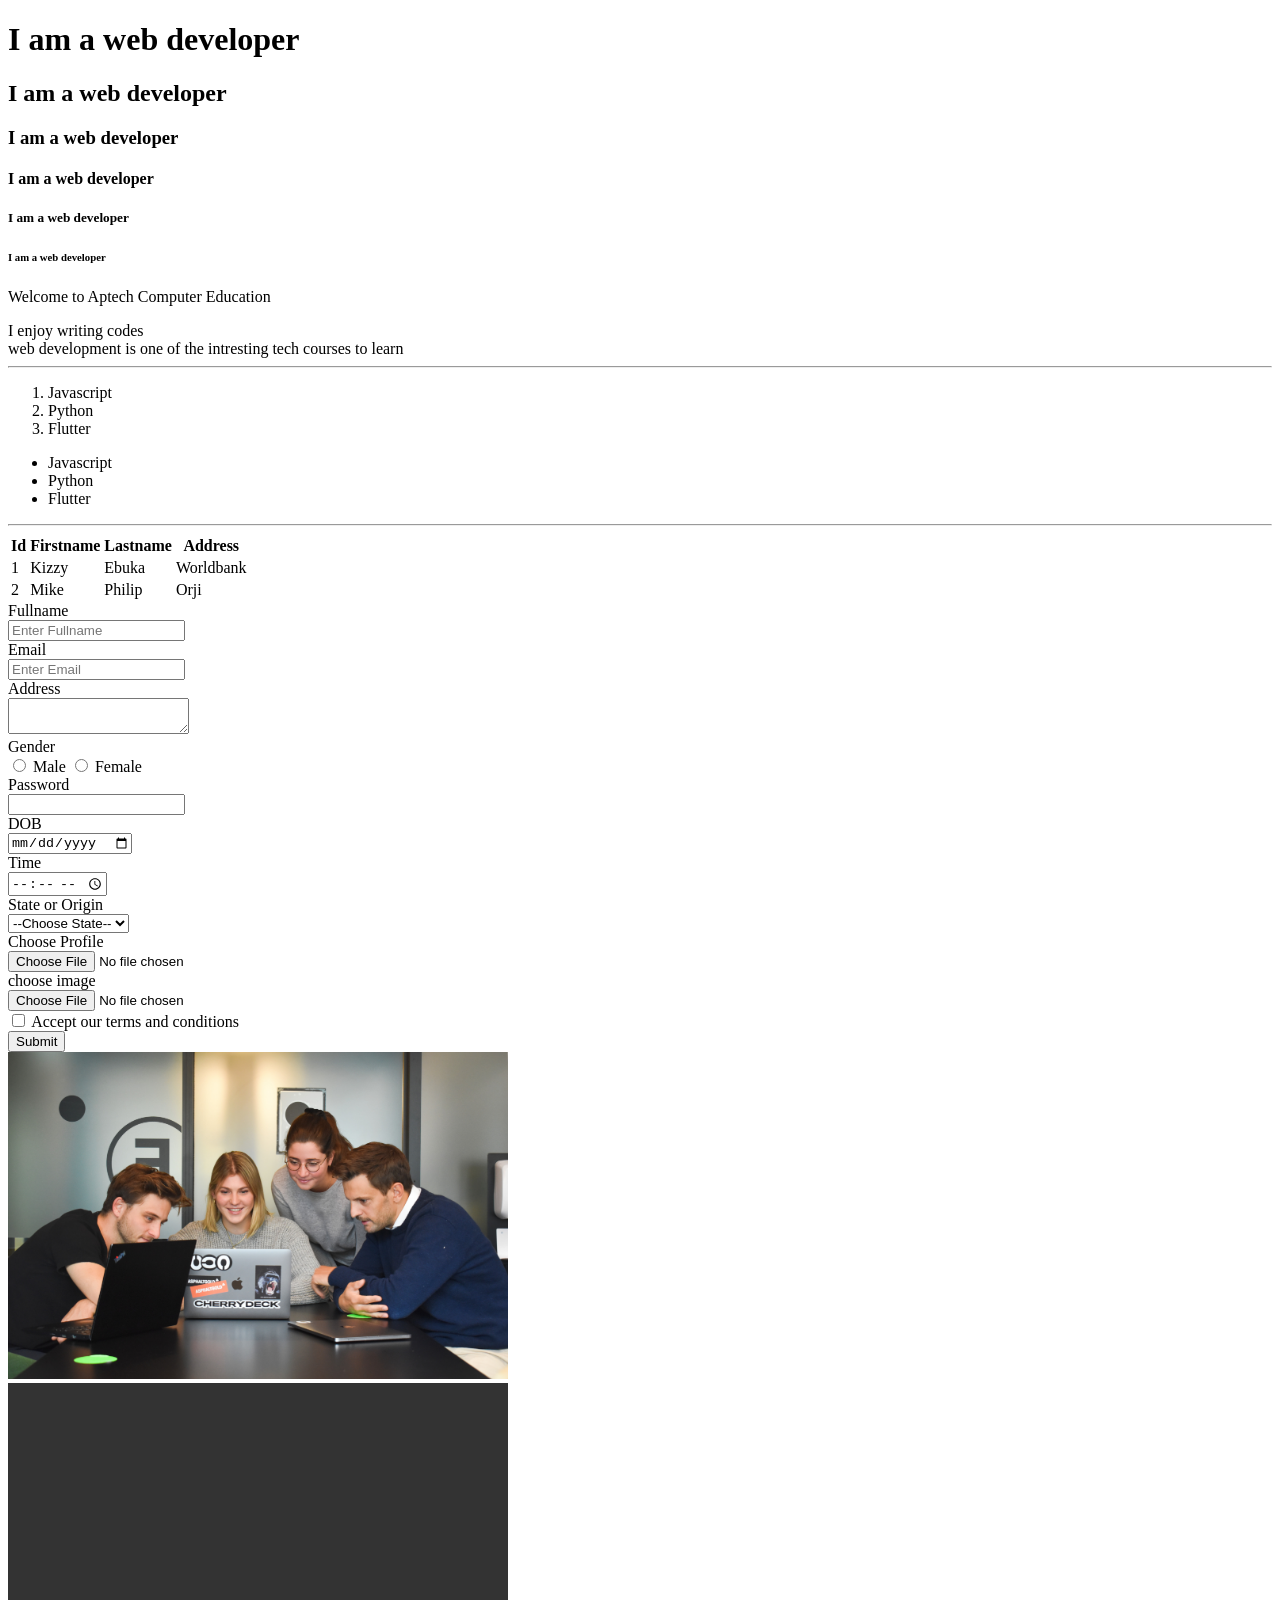
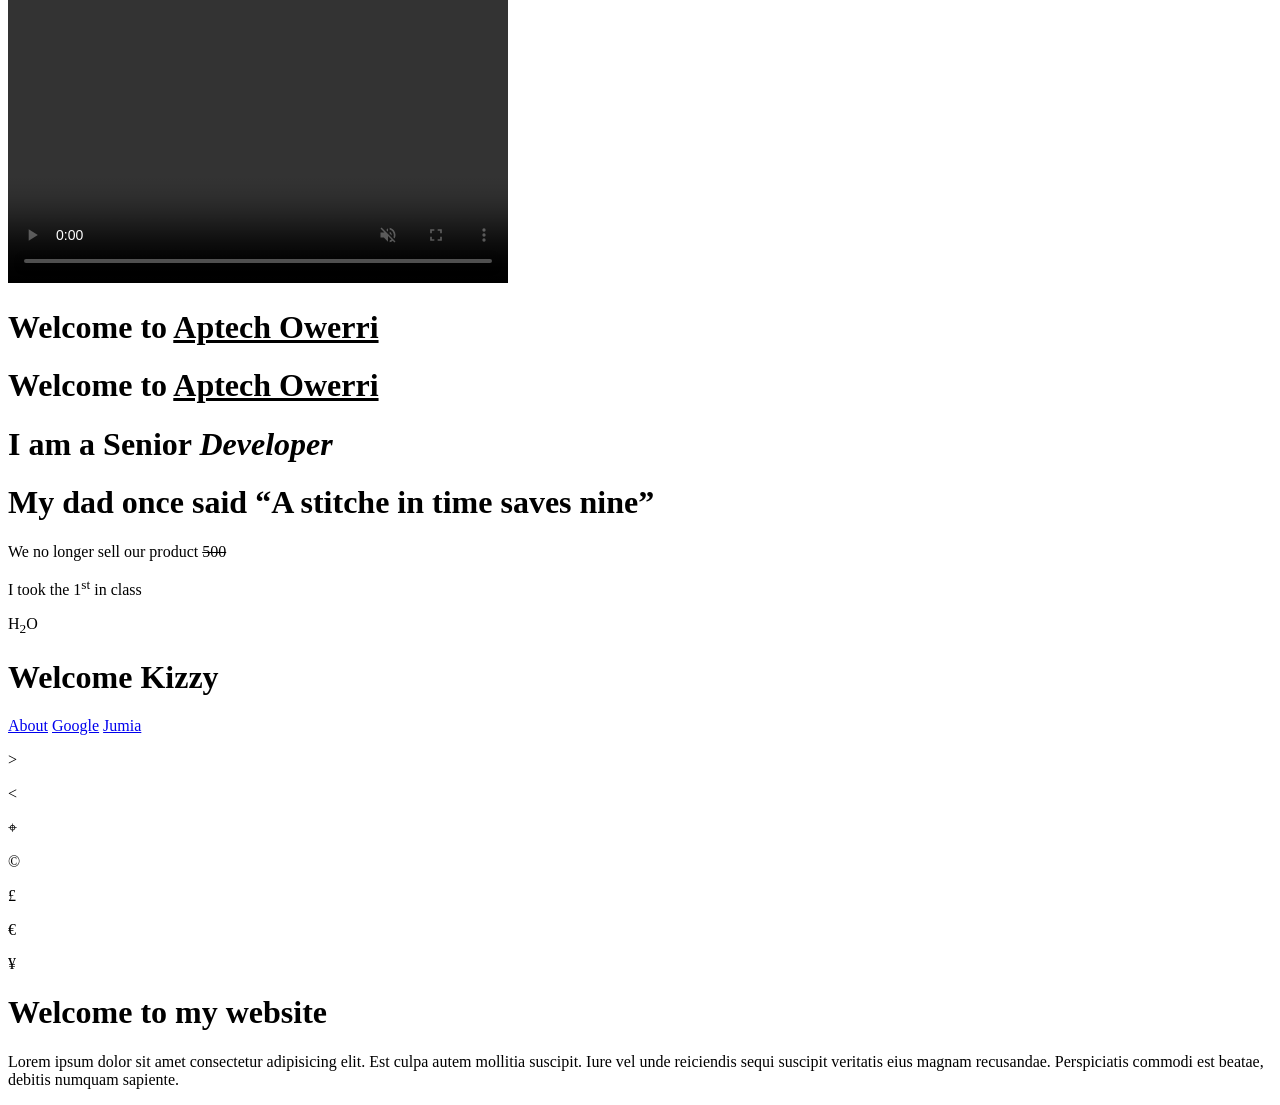
<file: index.html>
<!DOCTYPE html>
<html lang="en">

<head>
   <meta charset="UTF-8">
   <meta name="viewport" content="width=device-width, initial-scale=1.0">
   <title>Web Development</title>
</head>

<body>
   <!-- ELEMENT -->
   <!-- BLOCK ELEMENT -->
   <h1>I am a web developer</h1>
   <h2>I am a web developer</h2>
   <h3>I am a web developer</h3>
   <h4>I am a web developer</h4>
   <h5>I am a web developer</h5>
   <h6>I am a web developer</h6>
   <!-- PARAGRAPH TAG -->
   <P>Welcome to Aptech Computer Education</P>
   <!-- INLINE ELEMENT-->
   <SPan>I enjoy writing codes</SPan><br>
   <span>web development is one of the intresting tech courses to learn</span>
   <!-- VOID ELEMENT -->
   <hr>

   <!-- LIST -->
   <!-- Order list -->
   <ol>
      <li>Javascript</li>
      <li>Python</li>
      <li>Flutter</li>
   </ol>

   <ul>
      <li>Javascript</li>
      <li>Python</li>
      <li>Flutter</li>
   </ul>
   <!-- Table -->
   <table>
      <tr>
         <th>Id</th>
         <th>Firstname</th>
         <th>Lastname</th>
         <th>Address</th>
      </tr>
      <tr>
         <td>1</td>
         <td>Kizzy</td>
         <td>Ebuka</td>
         <td>Worldbank</td>
      </tr>
      <tr>
         <td>2</td>
         <td>Mike</td>
         <td>Philip</td>
         <td>Orji</td>
      </tr>
      <hr>
   </table>
   <!-- Form -->
   <form action="">
      <label for="">Fullname</label><br>
      <input type="text" placeholder="Enter Fullname"><br>

      <label for="">Email</label><br>
      <input type="email" placeholder="Enter Email"><br>

      <label for="">Address</label><br>
      <textarea name="" id=""></textarea><br>

      <label for="">Gender</label><br>
      <input type="radio">
      <label for="">Male</label>
      <input type="radio">
      <label for="">Female</label><br>


      <label for="">Password</label><br>
      <input type="text"><br>

      <label for="">DOB</label><br>
      <input type="date"><br>

      <label for="">Time</label><br>
      <input type="time"><br>

      <label for="">State or Origin</label><br>
      <select name="" id="">
         <option value="">--Choose State--</option>
         <option value="">Imo state</option>
         <option value="">Enugu</option>
         <option value="">Abia State</option>
         <option value="">Lagos State</option>
      </select><br>

      <label for="">Choose Profile</label><br>
      <input type="file"><br>

      <label for="">choose image</label><br>
      <input type="file"><br>

      <input type="checkbox"> 
      <label for="">Accept our terms and conditions</label><br>

      <input type="submit">
   </form>

   <!-- MEDIA TAGS -->
   <!-- image -->
   <img src="./Img/service-single1.jpg" alt="R" width="500"><br>

   <!-- video tags -->
   <video width="500" height="500" controls autoplay muted loop src="./VID/Scene_Video_Prompt____Create.mp4"></video><br>

   <audio src=""></audio>


   <!-- TEXT FORMATING TAGS -->
   <!--u use for underlining  -->
   <!-- i to make a text to be in a slanting form -->
   <!-- q to add a quote ("") to a sentence -->
   <!-- del to show that some iteams has been removed -->
   <!-- sup putting a number on an alphabet-->
   <!-- sub it makes text appear slittly lower than the  normal line of text-->
   <!-- span  inline element use to group or style a small part of a text or other inline con -->

   <h1>Welcome to <u>Aptech Owerri</u></h1>
   <h1>Welcome to <u>Aptech Owerri</u></h1>
   <h1>I am a Senior <i>Developer</i></h1>
   <h1>My dad once said <q>A stitche in time saves nine</q></h1>
   <p>We no longer sell our product <del>500</del></p>
   <p>I took the 1<sup>st</sup> in class</p>
   <p>H<sub>2</sub>O</p>
   <h1>Welcome <span>Kizzy</span></h1>
   

   <!-- ANCHOR TAG -->

   <!-- RELATED LINKING -->
    <a href="./about.html">About</a>

    <!-- ABSOLUTE LINKING -->
     <a href="http://www.geoogle.com">Google</a>
     <a target="_blank" href="https://www.jumia.com.ng/">Jumia</a>

     <!-- charater entities -->
      <p>&gt;</p>
      <p>&lt;</p>
      <p>&target;</p> 
      <p>&copy;</p>
      <p>&pound;</p>
      <p>&euro;</p>
      <p>&yen;</p>



      <!-- group tags -->
       <!-- div -->
        <div>
         <h1>Welcome to my website</h1>
         <p>Lorem ipsum dolor sit amet consectetur adipisicing elit. Est culpa autem mollitia suscipit. Iure vel unde reiciendis sequi suscipit veritatis eius magnam recusandae. Perspiciatis commodi est beatae, debitis numquam sapiente.</p>
        </div>
      


      

</body>

</html>
</file>
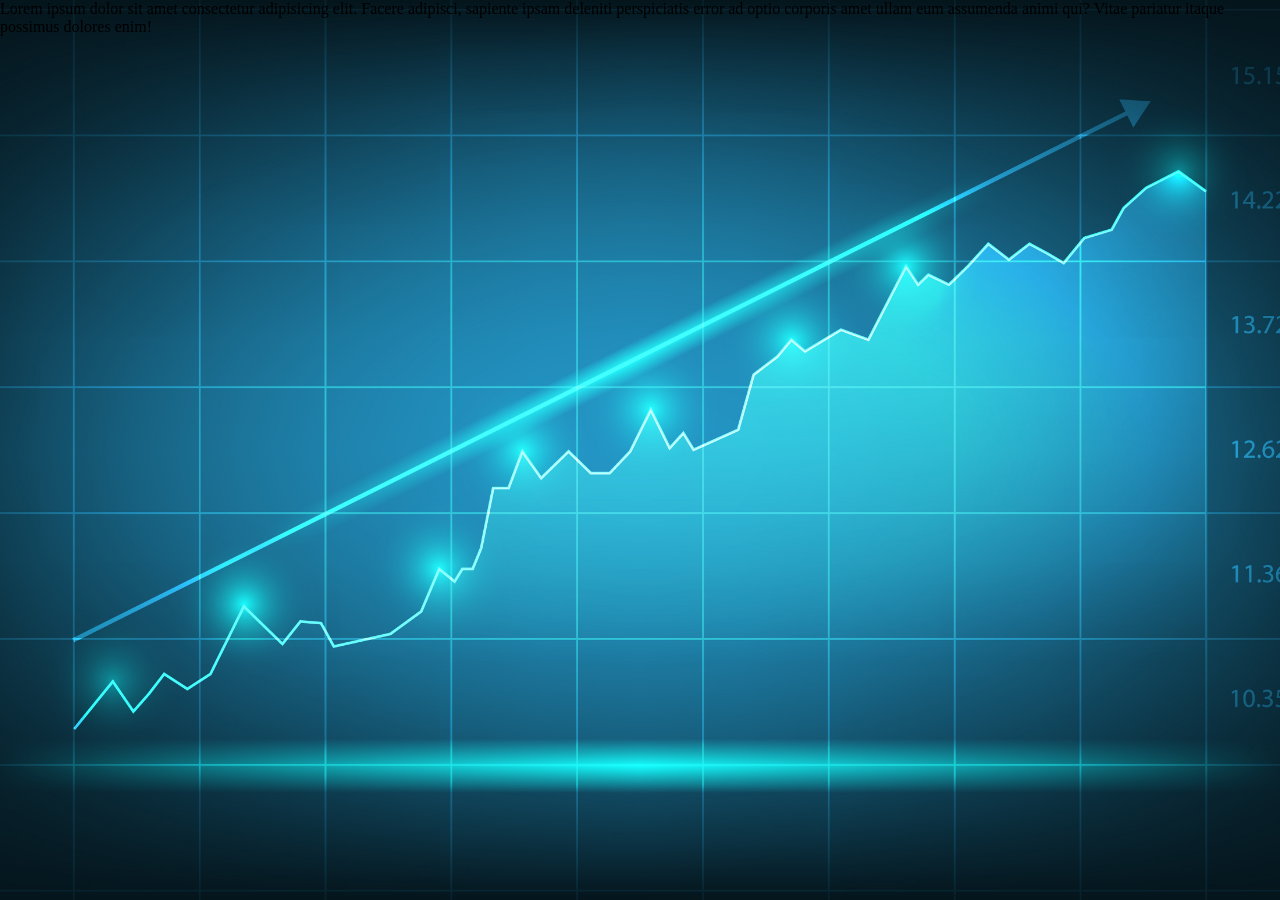
<file: bg.html>
<!DOCTYPE html>
<html lang="en">
<head>
    <meta charset="UTF-8">
    <meta name="viewport" content="width=device-width, initial-scale=1.0">
    <title>Document</title>
    <link rel="stylesheet" href="./css/bg.css">
</head>
<body>

    <div class="bg">
        <p>Lorem ipsum dolor sit amet consectetur adipisicing elit. Facere adipisci, sapiente ipsam deleniti perspiciatis error ad optio corporis amet ullam eum assumenda animi qui? Vitae pariatur itaque possimus dolores enim!</p>

    </div>
    
</body>
</html>
</file>
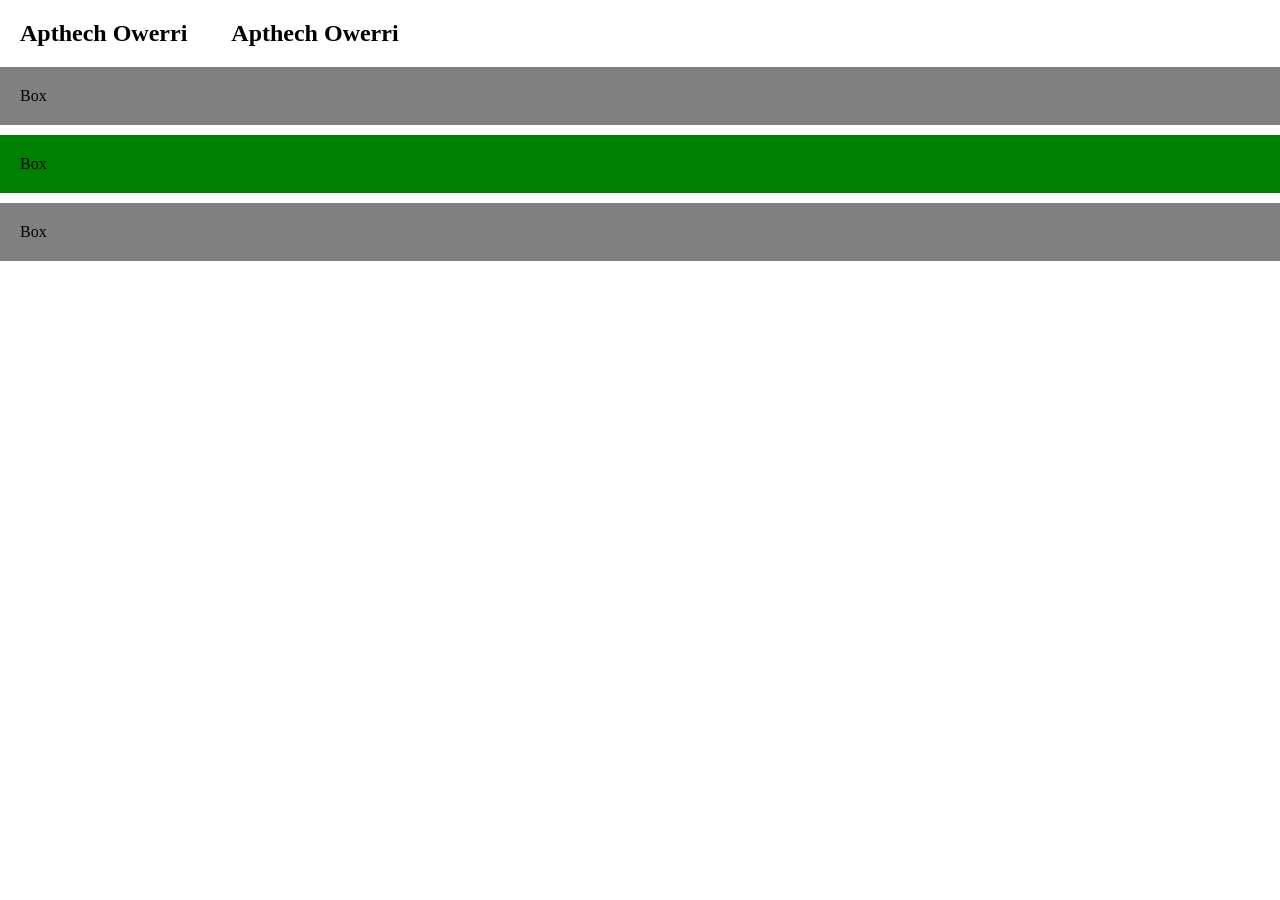
<file: display.html>
<!DOCTYPE html>
<html lang="en">

<head>
    <meta charset="UTF-8">
    <meta name="viewport" content="width=device-width, initial-scale=1.0">
    <title>Document</title>
    <link rel="stylesheet" href="./css/display.css">
</head>

<body>

    <!-- display inline -->
    <!-- display block -->
    <!-- display inline-block -->
    <!-- display non -->

    <div class="inline">
        <h2>Apthech Owerri</h2>
        <h2>Apthech Owerri</h2>
    </div>

    <div class="block">
        <span>Aptech Owerri</span>
        <span>Aptech Owerri</span>
    </div>

    <div class="box">Box</div>
    <div class="none">Box</div>
    <div class="box">Box</div>

</body>

</html>
</file>
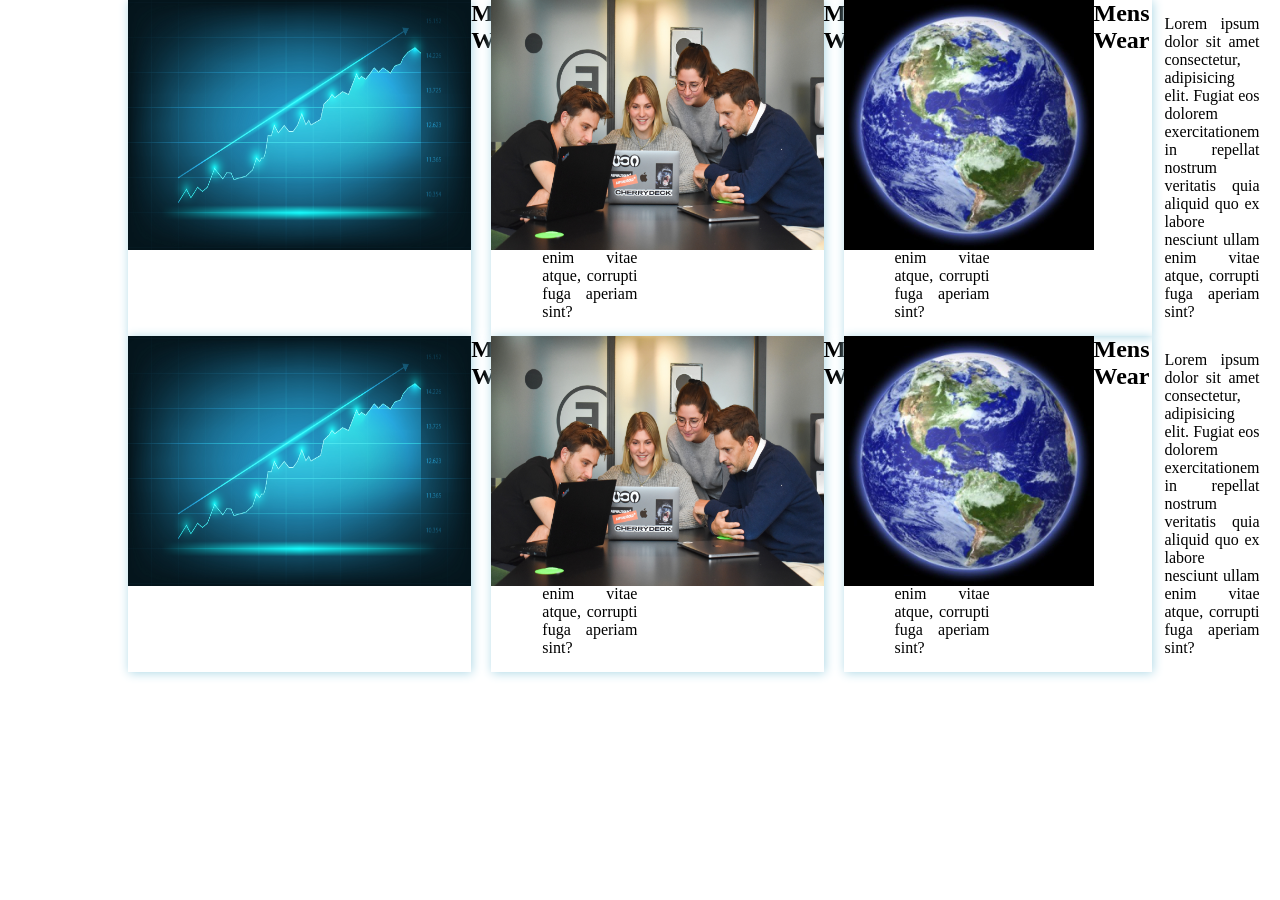
<file: flex.html>
<!DOCTYPE html>
<html lang="en">
<head>
    <meta charset="UTF-8">
    <meta name="viewport" content="width=device-width, initial-scale=1.0">
    <title>Document</title>
    <link rel="stylesheet" href="./css/flex.css">
</head>
<body>

    <div class="container">
        <div class="content">
            <img src="./Img/R.jpeg" alt="">
            <h2>Mens Wear</h2>
            <p>Lorem ipsum dolor sit amet consectetur, adipisicing elit. Fugiat eos dolorem exercitationem in repellat nostrum veritatis quia aliquid quo ex labore nesciunt ullam enim vitae atque, corrupti fuga aperiam sint?</p>
        </div>
        
        <div class="content">
            <img src="./Img/service-single1.jpg" alt="">
            <h2>Mens Wear</h2>
            <p>Lorem ipsum dolor sit amet consectetur, adipisicing elit. Fugiat eos dolorem exercitationem in repellat nostrum veritatis quia aliquid quo ex labore nesciunt ullam enim vitae atque, corrupti fuga aperiam sint?</p>
        </div>

        <div class="content">
            <img src="./Img/R (1).jpeg" alt="">
            <h2>Mens Wear</h2>
            <p>Lorem ipsum dolor sit amet consectetur, adipisicing elit. Fugiat eos dolorem exercitationem in repellat nostrum veritatis quia aliquid quo ex labore nesciunt ullam enim vitae atque, corrupti fuga aperiam sint?</p>
        </div>
    </div>

    <div class="container">
        <div class="content">
            <img src="./Img/R.jpeg" alt="">
            <h2>Mens Wear</h2>
            <p>Lorem ipsum dolor sit amet consectetur, adipisicing elit. Fugiat eos dolorem exercitationem in repellat nostrum veritatis quia aliquid quo ex labore nesciunt ullam enim vitae atque, corrupti fuga aperiam sint?</p>

            
        </div>
        
        <div class="content">
            <img src="./Img/service-single1.jpg" alt="">
            <h2>Mens Wear</h2>
            <p>Lorem ipsum dolor sit amet consectetur, adipisicing elit. Fugiat eos dolorem exercitationem in repellat nostrum veritatis quia aliquid quo ex labore nesciunt ullam enim vitae atque, corrupti fuga aperiam sint?</p>
        </div>

        <div class="content">
            <img src="./Img/R (1).jpeg" alt="">
            <h2>Mens Wear</h2>
            <p>Lorem ipsum dolor sit amet consectetur, adipisicing elit. Fugiat eos dolorem exercitationem in repellat nostrum veritatis quia aliquid quo ex labore nesciunt ullam enim vitae atque, corrupti fuga aperiam sint?</p>
        </div>
    </div>

    
    
    


</body>
</html>
</file>
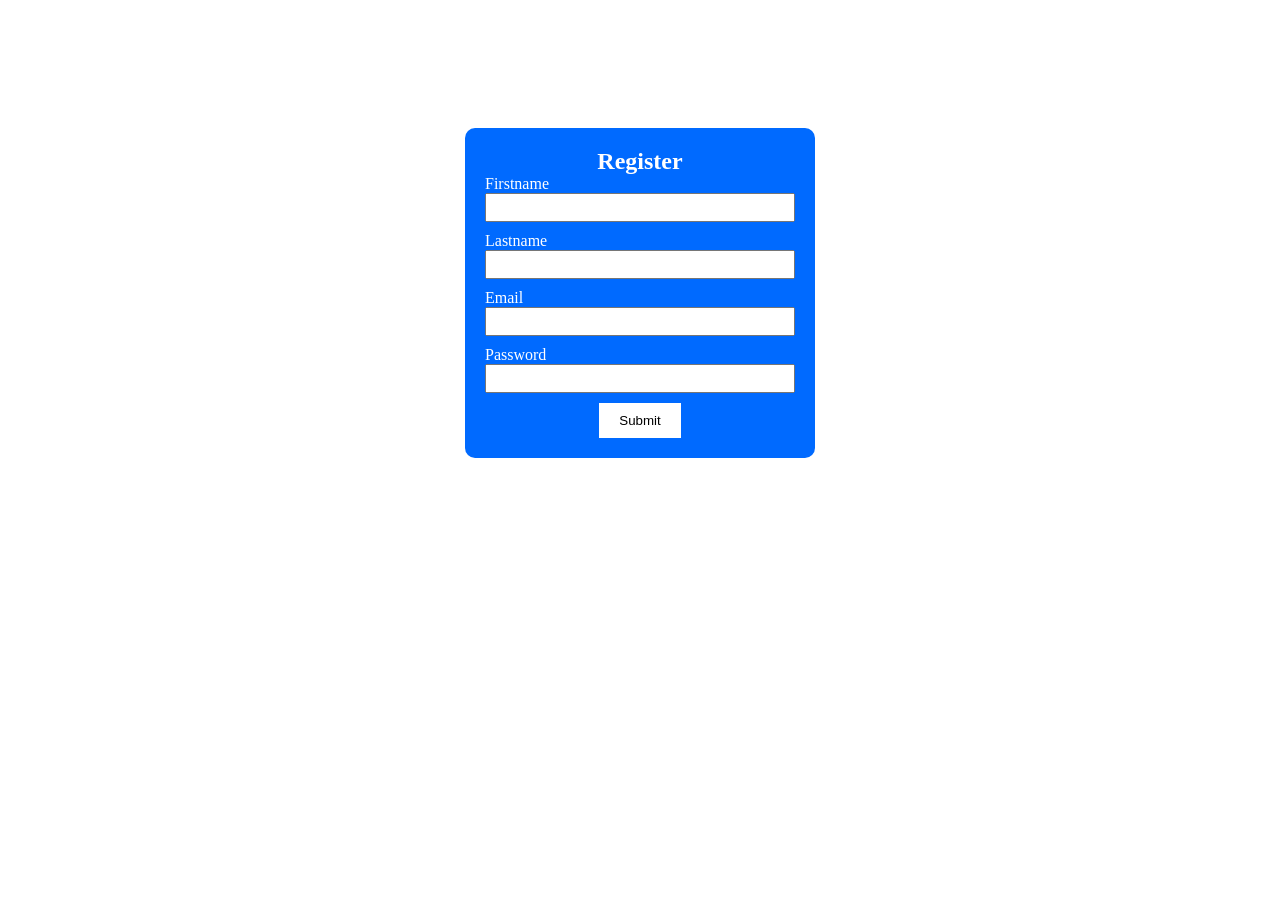
<file: form.html>
<!DOCTYPE html>
<html lang="en">
<head>
    <meta charset="UTF-8">
    <meta name="viewport" content="width=device-width, initial-scale=1.0">
    <title>Document</title>
    <link rel="stylesheet" href="./css/form.css">
</head>
<body>

    <div class="container">
        <div class="form-title">
            <h2>Register</h2>

        </div>
        <form action="">
            <div class="form-group">
                <label for="">Firstname</label>
                <input type="text">
            </div>

            <div class="form-group">
                <label for="">Lastname</label>
                <input type="text">
            </div>
            
            <div class="form-group">
                <label for="">Email</label>
                <input type="email">

            </div>

            <div class="form-group">
                <label for="">Password</label>
                <input type="password">
            </div>
            <div class="form-submit">
                <input type="submit">
            </div>
        </form>
        
    </div>
    
    
</body>
</html>
</file>
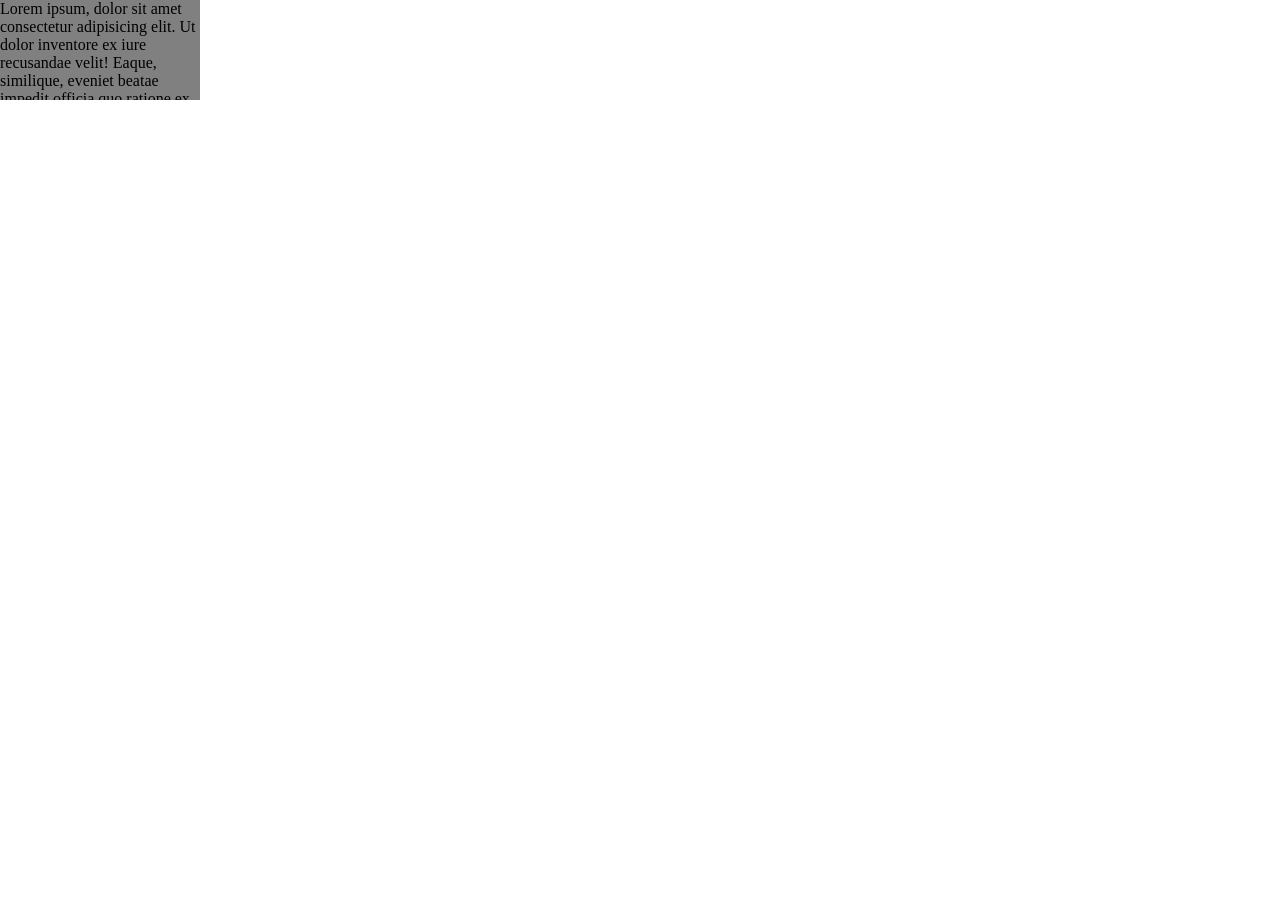
<file: overflow.html>
<!DOCTYPE html>
<html lang="en">
<head>
    <meta charset="UTF-8">
    <meta name="viewport" content="width=device-width, initial-scale=1.0">
    <title>Document</title>
    <link rel="stylesheet" href="./css/overflow.css">
    
</head>
<body>
    <div class="container">
        <p>Lorem ipsum, dolor sit amet consectetur adipisicing elit. Ut dolor inventore ex iure recusandae velit! Eaque, similique, eveniet beatae impedit officia quo ratione ex, commodi eligendi sunt tempora fugit doloremque!</p>
    </div>
    
</body>
</html>
</file>
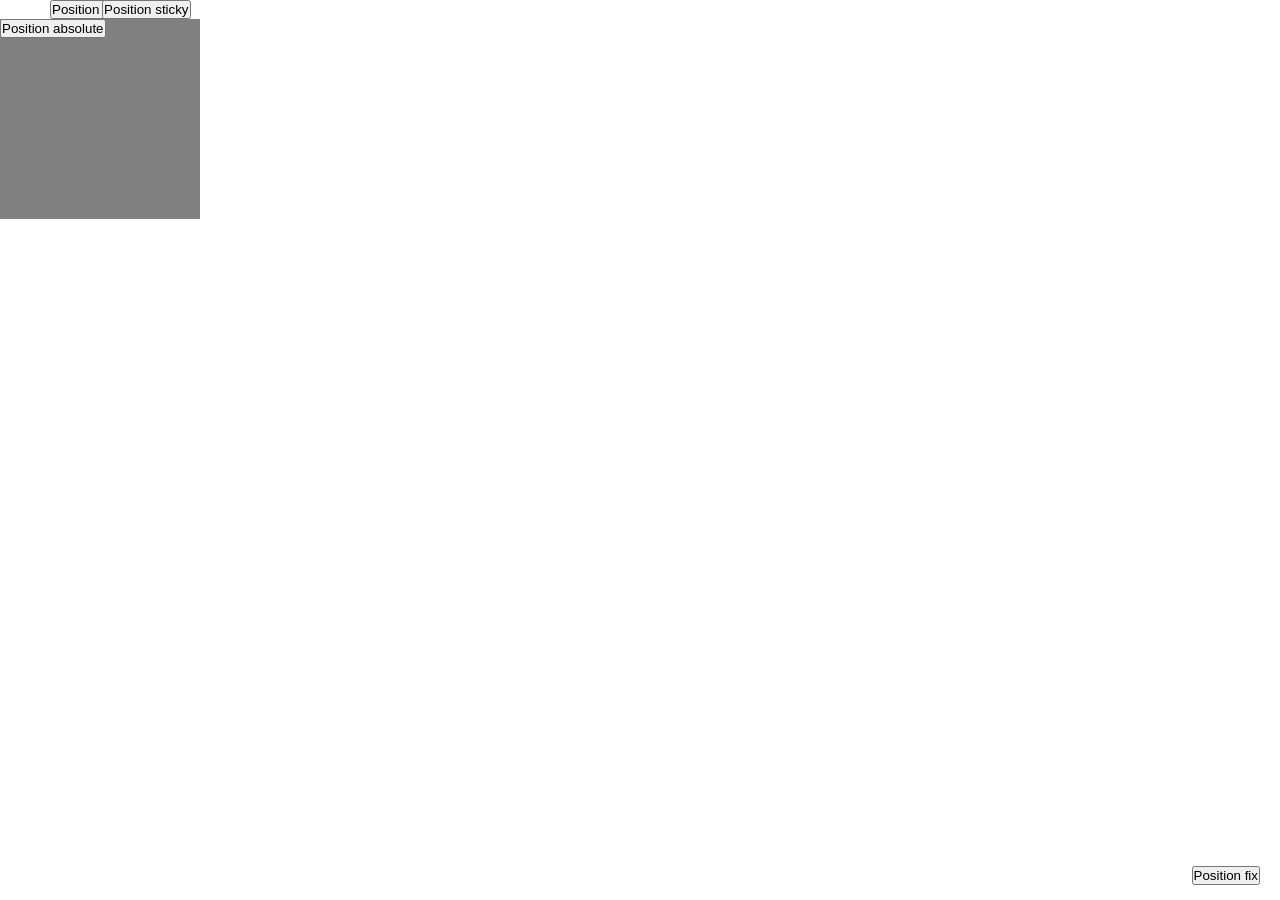
<file: position.html>
<!DOCTYPE html>
<html lang="en">

<head>
    <meta charset="UTF-8">
    <meta name="viewport" content="width=device-width, initial-scale=1.0">
    <title>Document</title>
    <link rel="stylesheet" href="./css/position.css">
</head>

<body>
    <!-- POSITION -->
    <!-- position static -->
    <!-- position relative -->
    <!-- position fixed -->
    <!-- position sticky -->
    <!-- position absolute -->

    <button class="relative">Position relative</button>
    <button class="fixed">Position fix</button>
    <button class="sticky">Position sticky</button>
    

    <div class="container">
        <button class="absolute">Position absolute</button>
        

    </div>

</body>

</html>
</file>
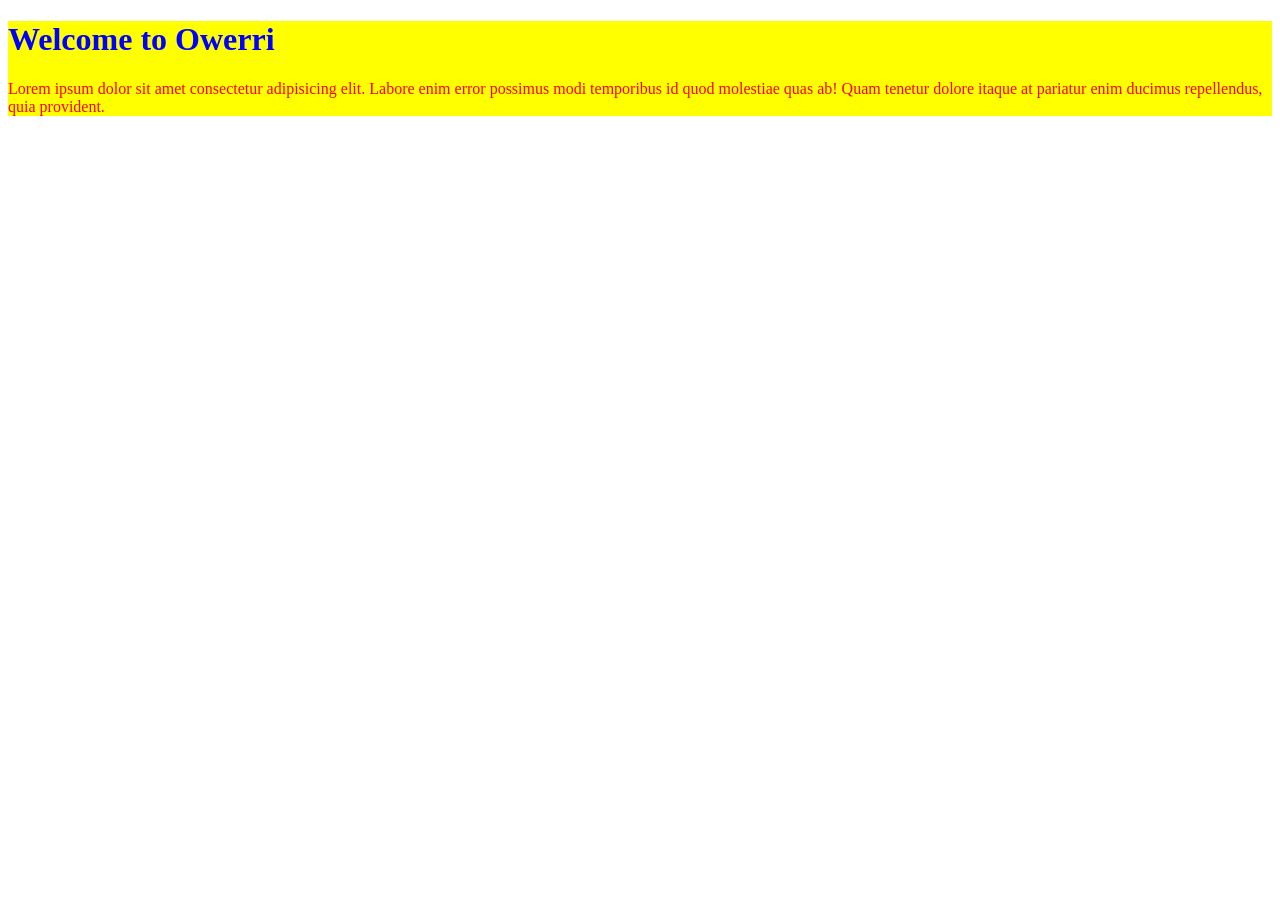
<file: practice.html>
<!DOCTYPE html>
<html lang="en">
<head>
    <meta charset="UTF-8">
    <meta name="viewport" content="width=device-width, initial-scale=1.0">
    <title>Document</title>

    <style>
        h1{
            color: blue;
        }
        div{ 
            background-color: yellow;


        }
        p{
            color: red;
        }

    </style>
</head>
<body>
    <div>
        <h1>Welcome to Owerri</h1>
        <p>Lorem ipsum dolor sit amet consectetur adipisicing elit. Labore enim error possimus modi temporibus id quod molestiae quas ab! Quam tenetur dolore itaque at pariatur enim ducimus repellendus, quia provident.</p>
    </div>
</body>
</html>
</file>
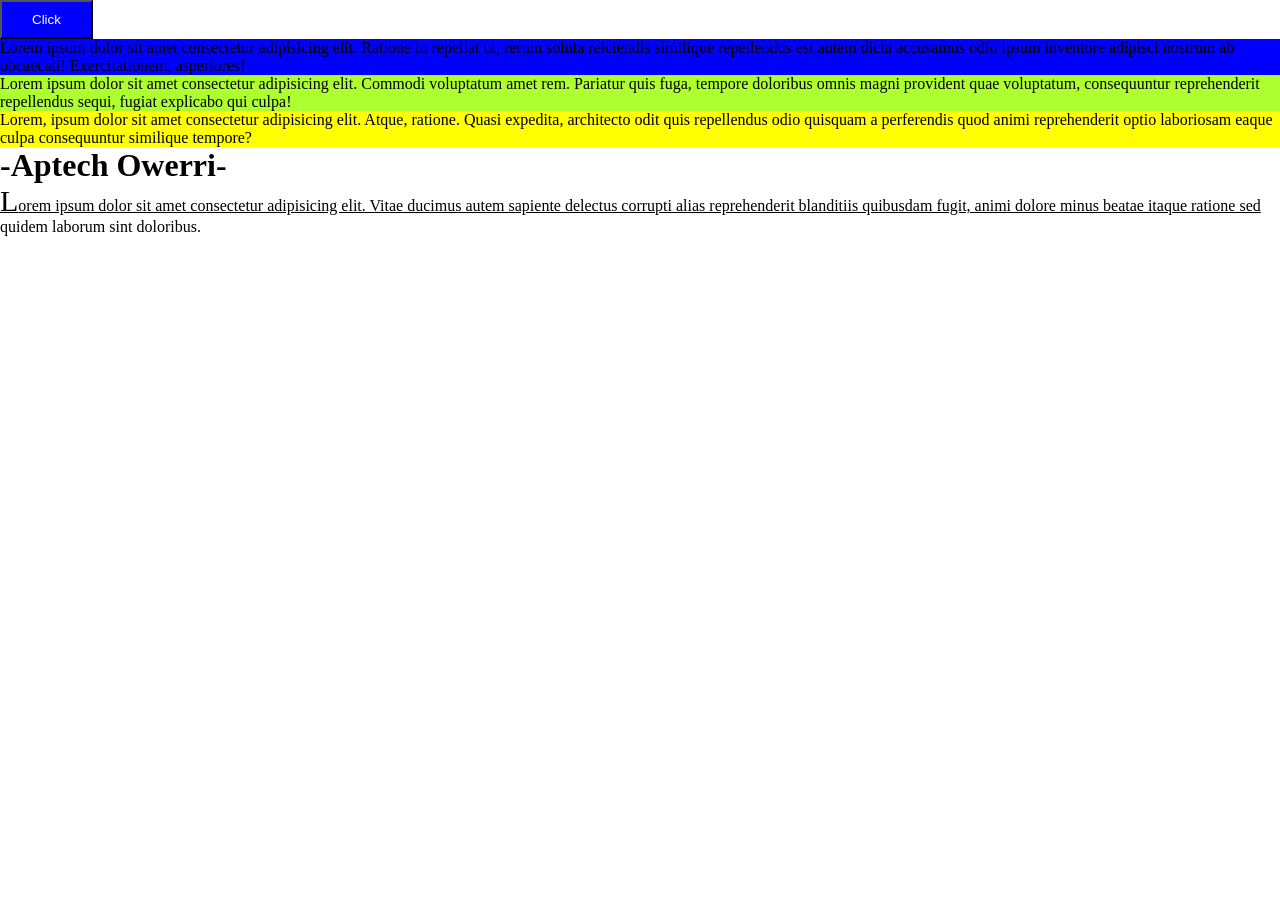
<file: pseudo.html>
<!DOCTYPE html>
<html lang="en">

<head>
    <meta charset="UTF-8">
    <meta name="viewport" content="width=device-width, initial-scale=1.0">
    <title>Document</title>
    <link rel="stylesheet" href="./css/pseudo.css">
</head>



<body>

    <!-- pseudo class -->
    <!-- hover -->
    <!-- first child -->
    <!-- last child -->
    <!-- nth child -->

    <button>Click</button>

    <div class="container">
        <p>Lorem ipsum dolor sit amet consectetur adipisicing elit. Ratione in repellat ut, rerum soluta reiciendis
            similique repellendus est autem dicta accusamus odio ipsum inventore adipisci nostrum ab obcaecati!
            Exercitationem, asperiores!</p>
        <p>Lorem ipsum dolor sit amet consectetur adipisicing elit. Commodi voluptatum amet rem. Pariatur quis fuga,
            tempore doloribus omnis magni provident quae voluptatum, consequuntur reprehenderit repellendus sequi,
            fugiat explicabo qui culpa!</p>
        <p>Lorem, ipsum dolor sit amet consectetur adipisicing elit. Atque, ratione. Quasi expedita, architecto odit
            quis repellendus odio quisquam a perferendis quod animi reprehenderit optio laboriosam eaque culpa
            consequuntur similique tempore?</p>
    </div>

    <!-- pseudo element -->
    <!-- first letter -->
    <!-- first line -->
    <!-- before -->
    <!-- after -->

    <div class="box">
        <h1>Aptech Owerri</h1>
        <p>Lorem ipsum dolor sit amet consectetur adipisicing elit. Vitae ducimus autem sapiente delectus corrupti alias reprehenderit blanditiis quibusdam fugit, animi dolore minus beatae itaque ratione sed quidem laborum sint doloribus.</p>

    </div>



</body>

</html>
</file>
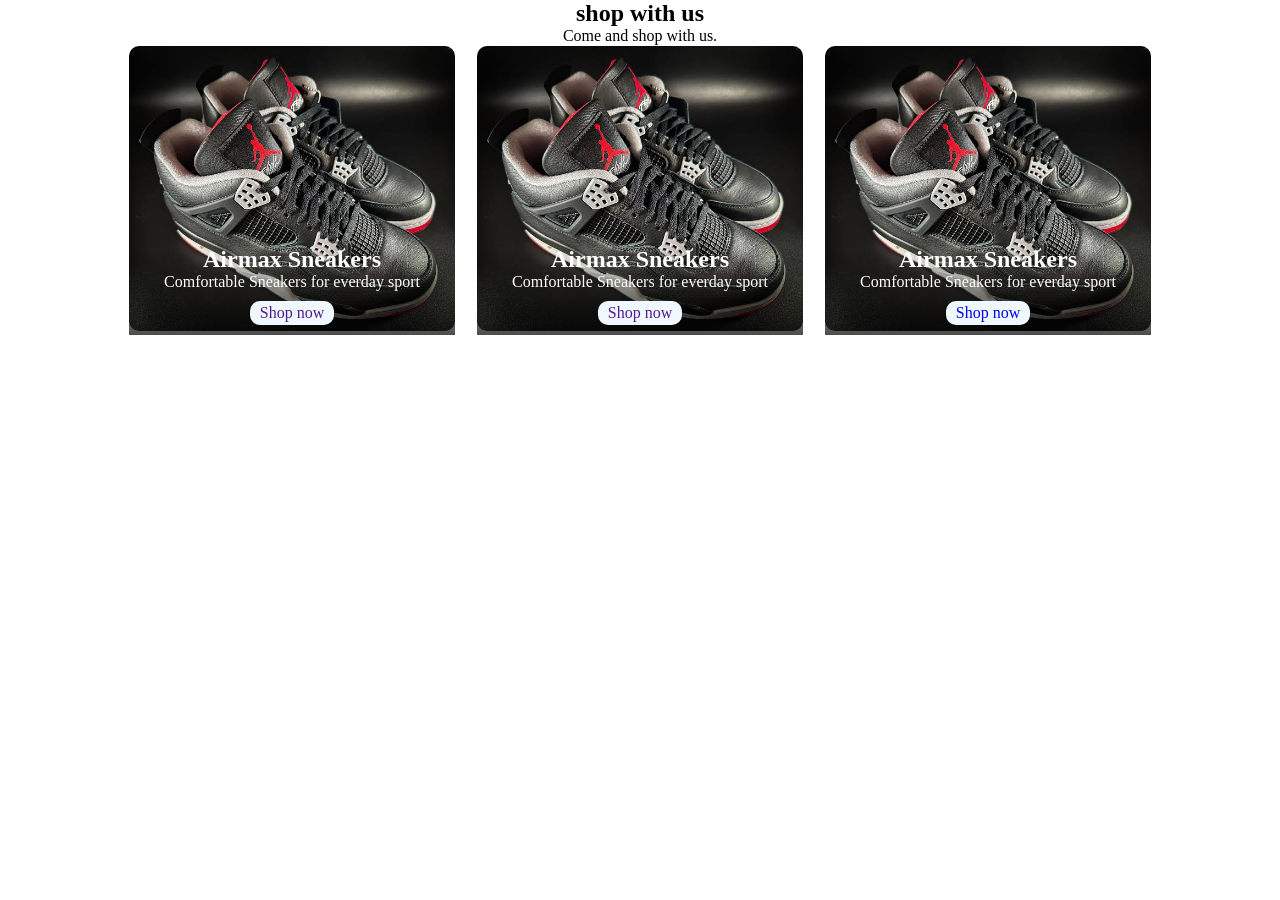
<file: shop.html>
<!DOCTYPE html>
<html lang="en">
<head>
    <meta charset="UTF-8">
    <meta name="viewport" content="width=device-width, initial-scale=1.0">
    <title>Document</title>
    <link rel="stylesheet" href="./css/shop.css">
</head>
<body>
    <section class="shop">
        <div class="shop-title">
            <h2>shop with us</h2>
            <p>Come and shop with us.</p>
        </div>

        <div class="shop-content">
            <div class="shop-card">
                <img src="./Img/sneakers3.jfif" alt="">

                <div class="card-content">
                    <h2>Airmax Sneakers</h2>
                    <p>Comfortable Sneakers for everday sport</p>
                    <a href="">Shop now</a>
                </div>

            </div>
            <div class="shop-card">
                <img src="./Img/sneakers3.jfif" alt="">

                <div class="card-content">
                    <h2>Airmax Sneakers</h2>
                    <p>Comfortable Sneakers for everday sport</p>
                    <a href="">Shop now</a>
                </div>

            </div>
            <div class="shop-card">
                <img src="./Img/sneakers3.jfif" alt="">

                <div class="card-content">
                    <h2>Airmax Sneakers</h2>
                    <p>Comfortable Sneakers for everday sport</p>
                    <a href="./position.html">Shop now</a>
                </div>

            </div>


        </div>
    </section>
    
</body>
</html>
</file>
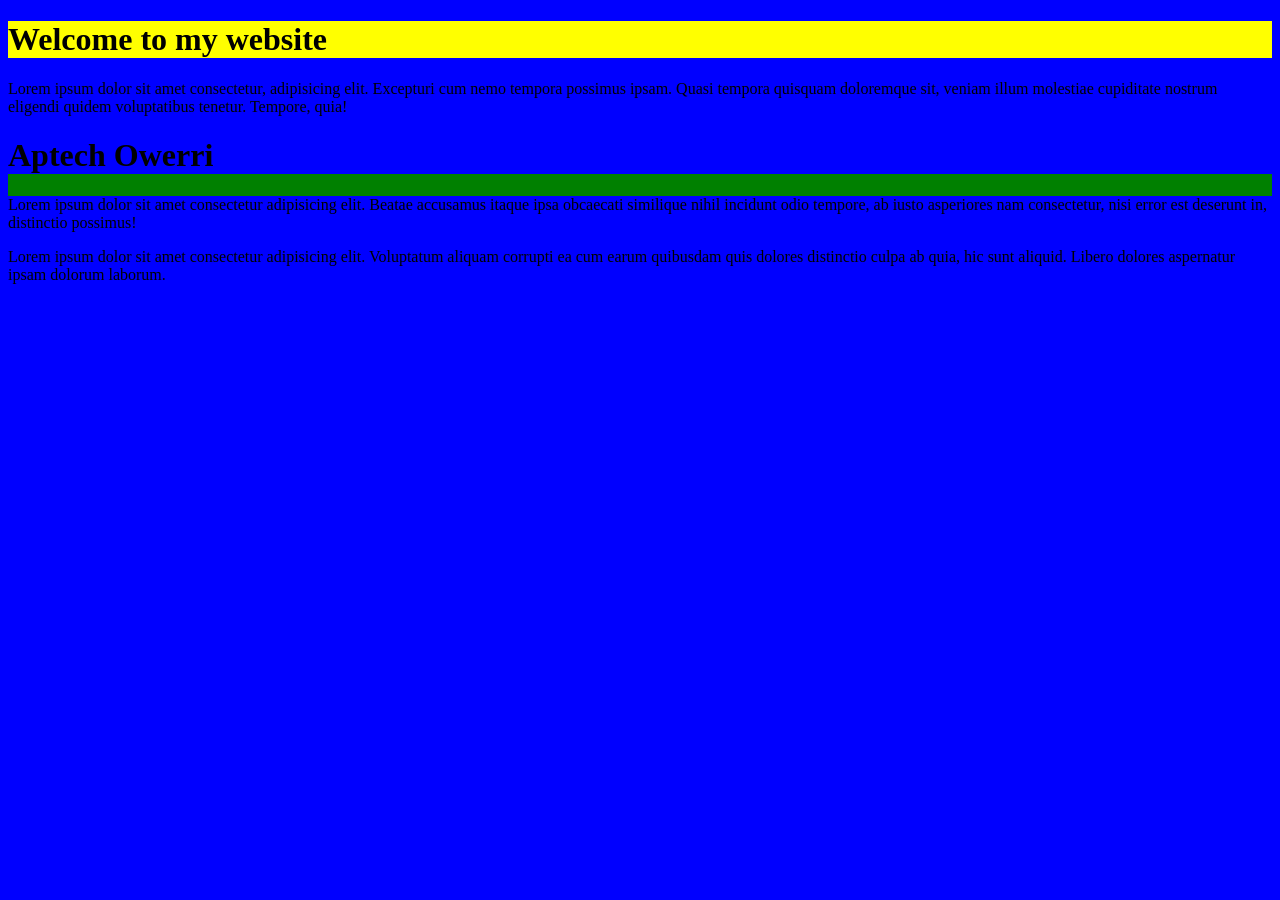
<file: style.html>
<!DOCTYPE html>
<html lang="en">

<head>
    <meta charset="UTF-8">
    <meta name="viewport" content="width=device-width, initial-scale=1.0">
    <link rel="stylesheet" href="./css/style.css">
    <title>Document</title>

    <!-- <style>
        div{
            background-color: yellow;
        }


    </style> -->
</head>

<body>
    <!-- CSS - Cascading style sheet -->
    <!-- inline css -->
    <!-- interal css -->
    <!-- external css -->

    <div class="first">
        <h1>Welcome to my website</h1>
        <p>Lorem ipsum dolor sit amet consectetur, adipisicing elit. Excepturi cum nemo tempora possimus ipsam. Quasi tempora quisquam doloremque sit, veniam illum molestiae cupiditate nostrum eligendi quidem voluptatibus tenetur. Tempore, quia!<p>
    </div>

    <div class="second">
        <h1>Aptech Owerri</h1>
        <p>Lorem ipsum dolor sit amet consectetur adipisicing elit. Beatae accusamus itaque ipsa obcaecati similique nihil incidunt odio tempore, ab iusto asperiores nam consectetur, nisi error est deserunt in, distinctio possimus!</p>
    </div>

    <div class="color">
        <p>Lorem ipsum dolor sit amet consectetur adipisicing elit. Voluptatum aliquam corrupti ea cum earum quibusdam quis dolores distinctio culpa ab quia, hic sunt aliquid. Libero dolores aspernatur ipsam dolorum laborum.</p>
    </div>




</body>

</html>
</file>
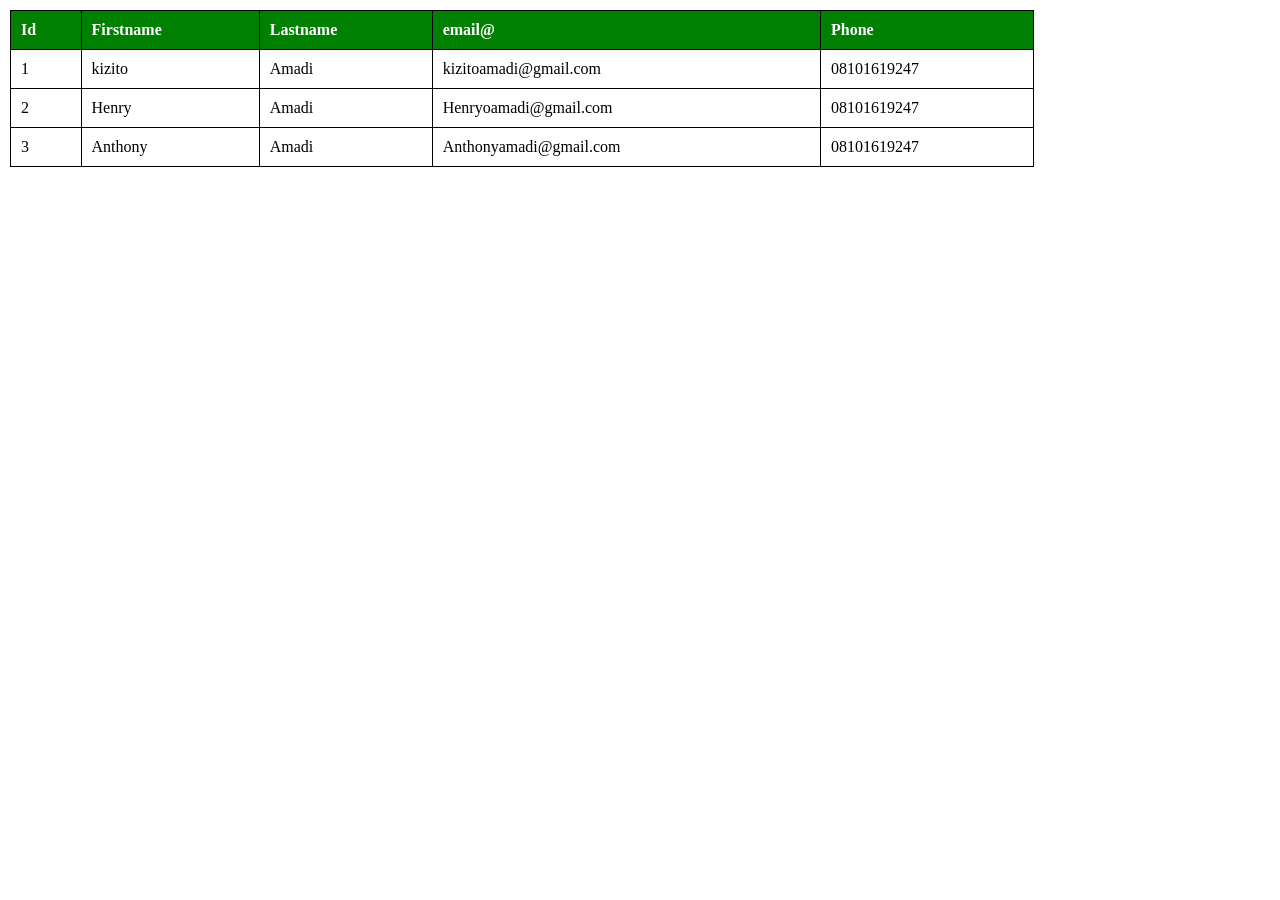
<file: table.html>
<!DOCTYPE html>
<html lang="en">
<head>
    <meta charset="UTF-8">
    <meta name="viewport" content="width=device-width, initial-scale=1.0">
    <title>Document</title>
    <link rel="stylesheet" href="./css/table.css">
    
</head>  
<body>

    <table>
        <tr>
            <th>Id</th>
            <th>Firstname</th>
            <th>Lastname</th>
            <th>email@</th>
            <th>Phone</th>
        </tr>
        <td>1</td>
        <td>kizito</td>
        <td>Amadi</td>
        <td>kizitoamadi@gmail.com</td>
        <td>08101619247</td>
        </tr>

        </tr>
        <td>2</td>
        <td>Henry</td>
        <td>Amadi</td>
        <td>Henryoamadi@gmail.com</td>
        <td>08101619247</td>
        </tr>

        </tr>
        <td>3</td>
        <td>Anthony</td>
        <td>Amadi</td>
        <td>Anthonyamadi@gmail.com</td>
        <td>08101619247</td>
        </tr>

        
    
    </table>
    
</body>
</html>
</file>
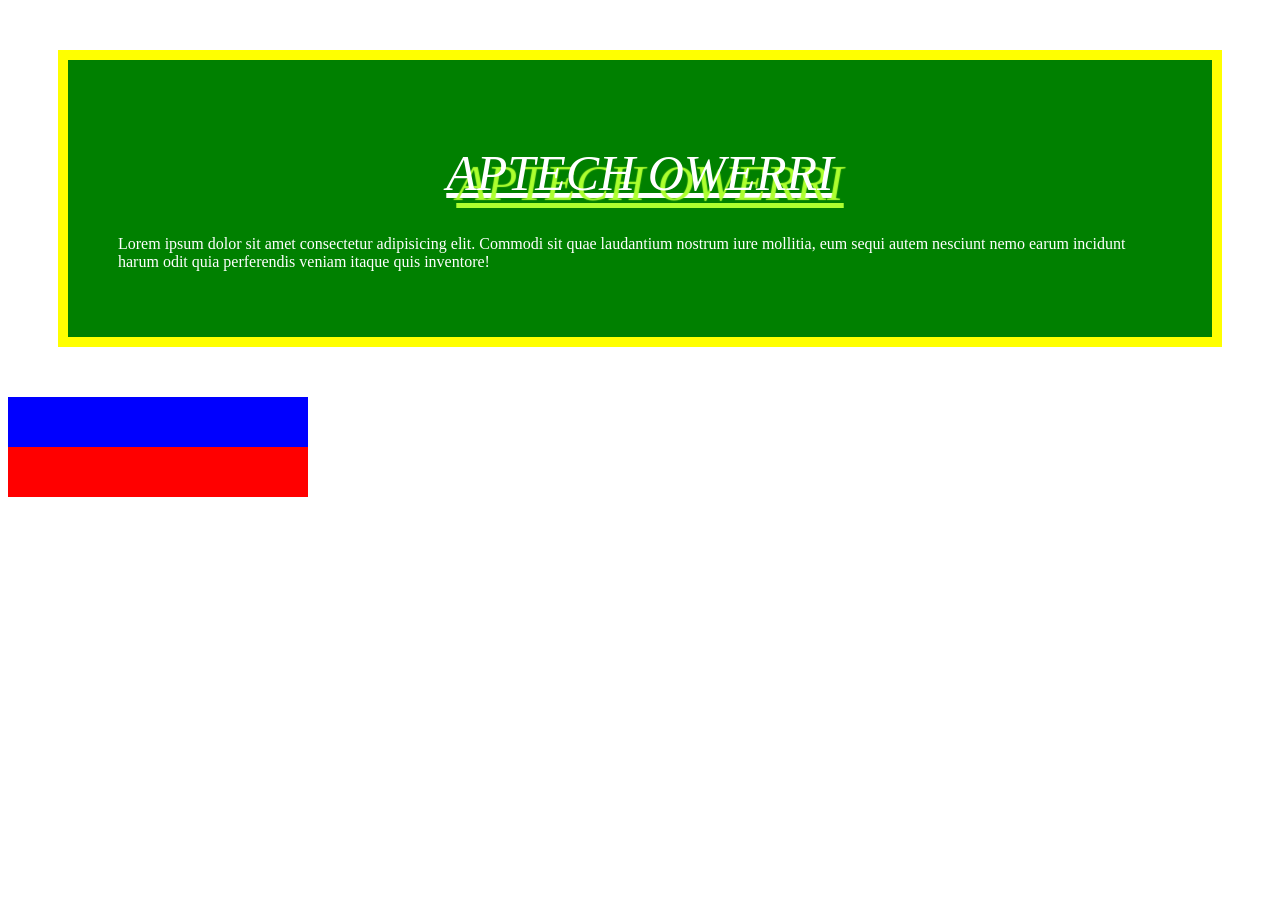
<file: text.html>
<!DOCTYPE html>
<html lang="en">
<head>
    <meta charset="UTF-8">
    <meta name="viewport" content="width=device-width, initial-scale=1.0">
    <title>Document</title>
    <link rel="stylesheet" href="./css/text.css">
</head>
<body>

    <div class="container">
        <h1>Aptech Owerri</h1>
        <p>Lorem ipsum dolor sit amet consectetur adipisicing elit. Commodi sit quae laudantium nostrum iure mollitia, eum sequi autem nesciunt nemo earum incidunt harum odit quia perferendis veniam itaque quis inventore!</p>
    </div>

    <div class="box">

    </div>

    <div class="box2">

    </div>
    


</body>
</html>
</file>
<file: css/bg.css>
*{
    margin: 0%;
    padding: 0%;
    box-sizing: border-box;
}

.bg{
    background-image: url(../Img/R.jpeg);
    height: 100vh;
    background-repeat: no-repeat;
    background-size: cover;
    background-position: top;

}
</file>
<file: css/display.css>
*{
    margin: 0%;
    padding: 0%;
    box-sizing: border-box;
}

.inline h2{
    display: inline-block;
    margin: 20px;
}

.block span{
    /* display: block; */
    display: none;
}

/* display none */
/* display visibility */
/* display opacity */

.box{
    background-color: gray;
    padding: 20px;
}

.none{
    background-color: green;
    padding: 20px;
    margin: 10px 0;
    /* visibility: hidden; */
    opacity: 1000;
}
</file>
<file: css/flex.css>
*{
    margin: 0%;
    padding: 0%;
    box-sizing: border-box;
}

.container{
    display: flex;
    gap: 20px;
    width: 80%;
    margin: auto;
    text-align: justify;
}

.content img{
    width: 100%;
    height: 250px;
}

.content h2{
    text-align: center;
}

.content{
    box-shadow: 1px 1px 10px lightblue;
    display: flex;
}

.content p{
    padding: 15px;
}
</file>
<file: css/form.css>
*{
    margin: 0%;
    padding: 0%;
    box-sizing: border-box;
}

.container{
    background-color: rgb(0, 106, 255);
    width: 350px;
    margin: 10% auto;
    padding: 20px;
    color: white;
    border-radius: 10px;


}

.form-group input{
    width: 100%;
    outline: none;
    padding: 5px 0;
    margin-bottom: 10px;
    
}

.form-title{
    text-align: center;

}
.form-submit input{
    background-color: white;
    padding: 10px 20px;
    border: none;
    transition: 0.61;
    
    
}


.form-submit{
    text-align: center;
}

.form-submit input:hover{
    background-color: brown;
}
</file>
<file: css/overflow.css>
*{
    margin: 0%;
    padding: 0%;
    box-sizing: border-box;
}

.container{
    background-color: gray;
    height: 100px;
    width: 200px;
    /* overflow-y: hidden;
    overflow-x: hidden;
    overflow: hidden; */
    overflow: auto;

}
</file>
<file: css/position.css>
*{
    margin: 0%;
    padding: 0%;
    box-sizing: border-box;
}

.relative{
    position: relative;
    left: 50px;
}

.fixed{
    position: fixed;
    bottom: 15px;
    right: 20px;
}

.sticky{
    position: sticky;
    top: 0;
}

.container{
    background-color: gray;
    height: 200px;
    width: 200px;
}
</file>
<file: css/pseudo.css>
*{
    margin: 0;
    padding: 0;
    box-sizing: border-box;
}

button:hover{
    background-color: green;
    color: white;
    padding: 10px 30px;

}

button{
    background-color:blue;
    color: white;
    padding: 10px 30px;
}

.container p:first-child{
    background-color: blue;
}

.container p:last-child{
    background-color: yellow;

}

.container p:nth-child(2){
    background-color: greenyellow;
}

.box p::first-letter{
    font-size: 30px;
}

.box p::first-line{
    text-decoration: underline;
}

.box h1::after{
    content: '-';
}

.box h1::before{
    content: '-';
}

.one{
    text-align: center;
}

.h1 ::before{
    content: red;
}
</file>
<file: css/shop.css>
*{
    margin: 0%;
    padding: 0%;
    box-sizing: border-box;
}

.shop-content{
    display: flex;
    gap: 20px;
}

.shop-title{
    text-align: center;
}

.shop-card{
    position: relative;
    border: 1px solid transparent;
}

.shop-card img{
    width: 100%;
    border-radius: 10px;
}

.shop{
    width: 80%;
    margin: auto;
}


.card-content{
    position: absolute;
    bottom: 0%;
    
    color: white;
    text-align: center;
    background: linear-gradient(transparent, rgba( 0, 0, 0, 0.7));
    width: 100%;
    
}

.card-content a{
    background-color: aliceblue;
    padding: 3px 10px;
    display: inline-block;
    text-decoration: none;
    margin: 10px 0;
    border-radius: 10px;
}
</file>
<file: css/style.css>
/* div{
    background-color: blue;
} */

/* CLASS SELECTOR */

.first{background-color: blue;

}

.second{
    background-color: green;
}

/* ID Selector */
#container{
    background-color: green;
}

/* Child Selector */
.first h1{
    background-color: yellow;
}

/* Universal Selector */

*{
    background-color: blue;
}

.color{
    /* background-color: rgb(255,0,0); */
    background-color: rgba(red, green, blue, alpha);
}
</file>
<file: css/table.css>
*{
    margin: 0;
    padding: 0;
    box-sizing: border-box;
}



th{
    border: 1px solid black;
    background-color: green;
    color: white;
    padding: 10px;
    text-align: start;


}

td{
    padding: 10px;
    /* border-bottom: 1px solid black; */
    border: 1px solid black;
}

table{
    
    border-collapse: collapse ;
    width: 80%;
    margin: 10px;
}

tr:hover{
    background-color: yellowgreen;
    
}

.h1::before{
    content: "Hello"
    col
}
</file>
<file: css/text.css>
/* text property */

.container h1{
    color: white;
    text-align: center;
    text-decoration: underline;
    text-transform: uppercase;
    text-shadow: 10px 10px 1px greenyellow;

    font-family: 'Times New Roman', Times, serif;
    font-size: 50px;
    font-weight: lighter;
    font-style: italic;
}

/* box model propertice */

/* margin */
/* padding */
/* border */

.container{
    background-color: green;
    color: white;
    /* margin-left: 50px;
    margin-left: 50px;
    margin-top: 50px;
    margin-bottom: 50px; */
    margin: 50px;

    /* padding */
    padding-left: 50px;
    padding-right: 50px;
    padding-top: 50px;
    padding-bottom: 50px;

    /* border */
    /* border-top: 10px solid yellow;
    border-bottom: 10px dashed yellow;
    border-left: 10px dotted yellow;
    border-right: 10px groove yellow; */

    /* border all round */
    border: 10px solid yellow;
}

/* height */
/* widt */
/* min height */
/* min widt */
/* max */
/* boss sizing */

.box{
    background-color: blue;
    height: 50px;
    width: 100px;
    min-width: 300px;
}


.box2{
    background-color: red;
    height: 50px;
    width: 300px;
}
</file>
